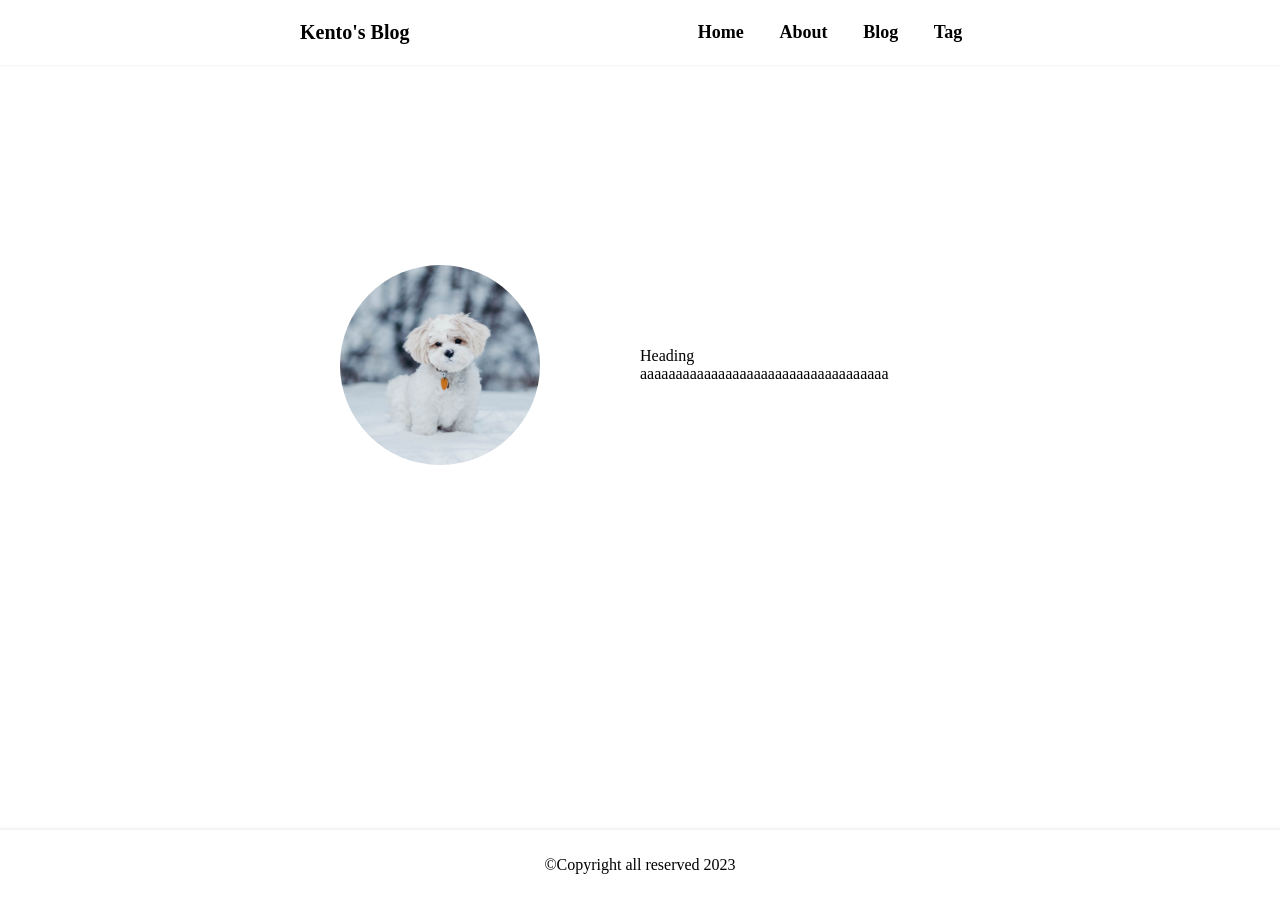
<file: index.html>
<!DOCTYPE html>
<html lang="en">
  <head>
    <meta charset="UTF-8" />
    <meta http-equiv="X-UA-Compatible" content="IE=edge" />
    <meta name="viewport" content="width=device-width, initial-scale=1.0" />
    <title>Document</title>

    <link rel="stylesheet" href="reset.css" />
    <link rel="stylesheet" href="style.css" />
  </head>
  <header>
    <h1>Kento's Blog</h1>
    <div class="top-nav-menu">
      <a href="./index.html">Home</a>
      <a href="./about.html">About</a>
      <a href="./blog.html">Blog</a>
      <a href="./tag.html">Tag</a>
    </div>
  </header>

  <body>
    <div class="main">
      <div class="main-child">
        <img
          class="home-img"
          src="img/image8-7-1024x1024.jpg"
          alt="画像がありません"
        />
        <div class="profile-text">
          <p>Heading</p>
          <p>aaaaaaaaaaaaaaaaaaaaaaaaaaaaaaaaaaa</p>
        </div>
      </div>
    </div>
  </body>
  <footer>
    <p>&copy;Copyright all reserved 2023</p>
  </footer>
</html>
</file>
<file: style.css>
header {
  height: 65px;
  padding: 0 300px;
  display: flex;
  justify-content: space-between;
  box-shadow: 0px 1px 2px 0px rgba(229, 229, 229, 0.5);
  align-items: center; /* flexのの縦方向の中央揃え */
}

.top-nav-menu {
  font-size: 18px;
  font-weight: 600;
  width: 300px;
  display: flex;
  justify-content: space-around;
}

h1 {
  font-size: 20px;
  font-weight: bold;
}
.main {
  margin: 0 auto;
  width: 600px;
}

.main-child {
  justify-content: space-between;
  display: flex;
  align-items: center;
  margin-top: 200px;
}

.home-img {
  border-radius: 50%;
  width: 200px;
}

.profile-text {
  width: 300px;
}

footer {
  width: 100%;
  position: absolute;
  bottom: 0;
  height: 70px;
  display: flex;
  align-items: center;
  box-shadow: 3px 1px 2px 3px rgba(229, 229, 229, 0.5);
}

footer p {
  margin: 0 auto;
  width: 600px;
  text-align: center;
}
</file>
